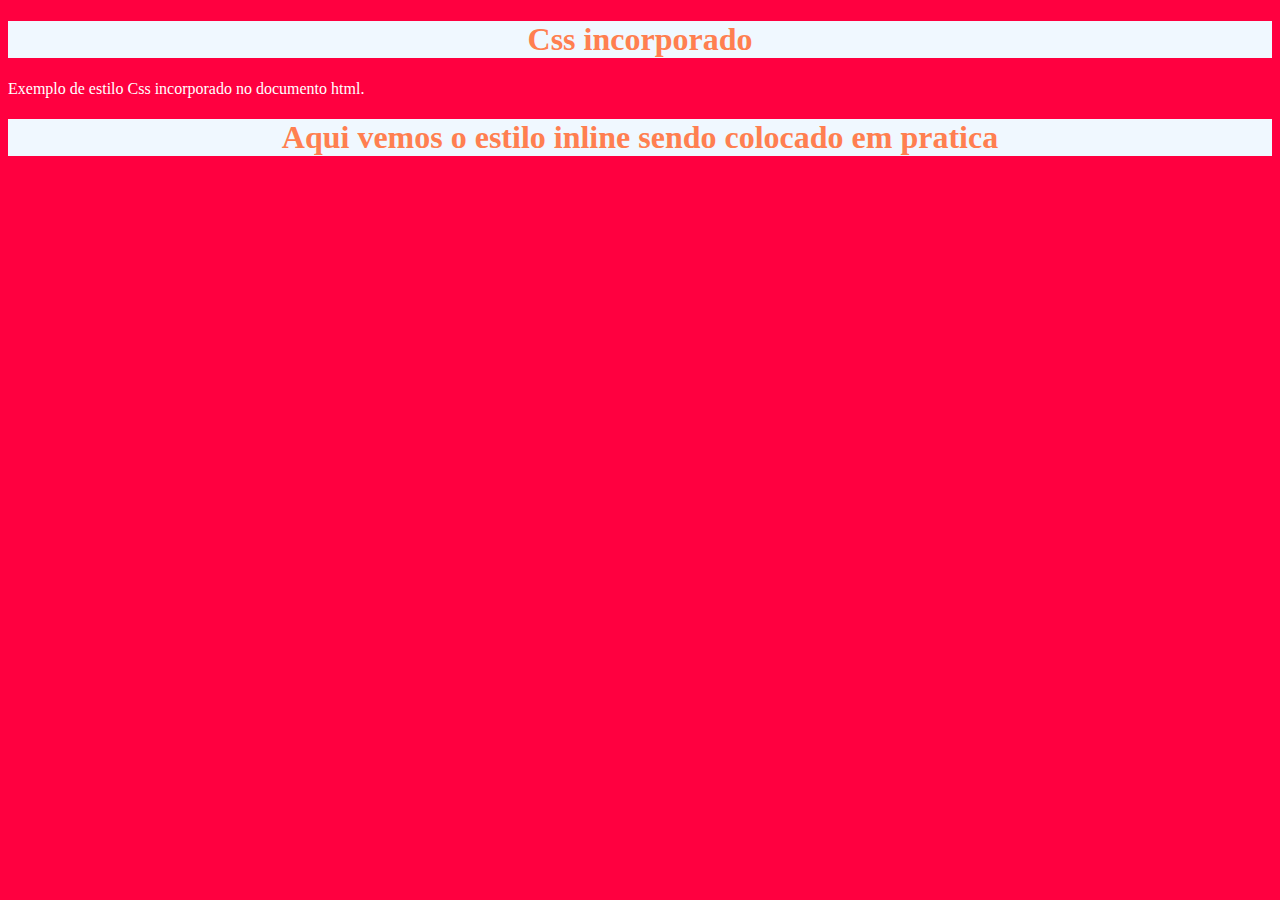
<file: index.html>
<!DOCTYPE html>
<html lang="pt-br">
    <head>
        <meta charset="UTF-8">
        <title> Estilo CSS </title>
        <style>
            body {
                background-color: rgb(255, 0, 64);
                color: white;
            }
            h1 {
                color:coral;
                text-align: center;
                background-color: aliceblue;
            }
        </style>
    </head>
    <body>
        <h1> Css incorporado</h1>
        <p> Exemplo de estilo Css incorporado no documento html. </p>
        <h1>Aqui vemos o estilo inline sendo colocado em pratica</h1>
    </body>
</html>
</file>
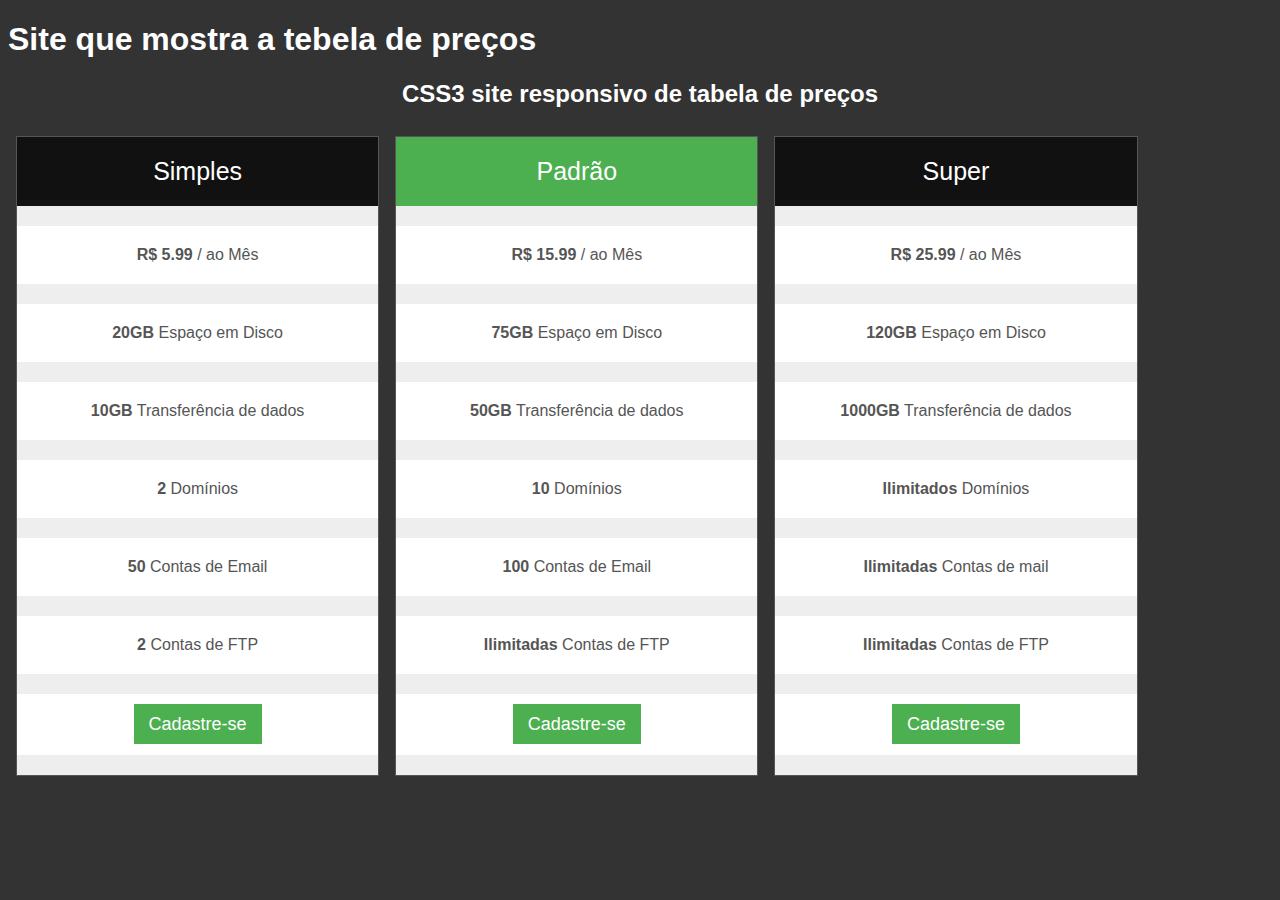
<file: mod10.html>
<!DOCTYPE html>
<html lang="pt-br">
    <head>
        <meta charset="UTF-8">
        <title>Módulo 10</title>
        <link rel="stylesheet" href="mod10.css">
        <style>
            body {
    font-family: "Tahoma", sans-serif;
    background: #333;
    color: #fff;
}
h2 {
    text-align: center;
}
.col {
    float: left;
    width: 30%;
    padding: 8px;
    box-sizing: border-box;
}
.price-box {
    background: #fff;
    color: #555;
    list-style-type: none;
    border: 1px solid #555;
    margin: 0;
    padding: 0;
}
.price-box .header {
    background-color: #111;
    color: white;
    font-size: 25px;
}
.price-box .header.header-green {
    background: #4caf50;
}
.price-box li {
    padding: 20px;
    border-bottom: 20px solid #eee;
    text-align: center;
}
.btn {
    background-color: #4caf50;
    border: none;
    color: #fff;
    padding: 10px 15px;
    text-align: center;
    text-decoration: none;
    font-size: 18px;
}
@media(max-width:768px) {
    .col {
        width: 100%;
    }
}
        </style>
    </head>
    <body>
    <h1>Site que mostra a tebela de preços</h1>
        <h2>CSS3 site responsivo de tabela de preços</h2>
        <div class="col">
            <ul class="price-box">
                <li class="header">Simples</li>
                <li class="emph"><strong>R$ 5.99</strong> / ao Mês</li>
                <li><strong>20GB</strong> Espaço em Disco</li>
                <li><strong>10GB</strong> Transferência de dados</li>
                <li><strong>2</strong> Domínios</li>
                <li><strong>50</strong> Contas de Email</li>
                <li><strong>2</strong> Contas de FTP</li>
                <li><a href="#" class="btn">Cadastre-se</a></li>
            </ul>
        </div>
        <div class="col">
            <ul class="price-box best">
                <li class="header header-green">Padrão</li>
                <li class="emph"><strong>R$ 15.99</strong> / ao Mês</li>
                <li><strong>75GB</strong> Espaço em Disco</li>
                <li><strong>50GB</strong> Transferência de dados</li>
                <li><strong>10</strong> Domínios</li>
                <li><strong>100</strong> Contas de Email</li>
                <li><strong>Ilimitadas</strong> Contas de FTP</li>
                <li><a href="#" class="btn">Cadastre-se</a></li>
            </ul>
        </div>
        <div class="col">
            <ul class="price-box">
                <li class="header">Super</li>
                <li class="emph"><strong>R$ 25.99</strong> / ao Mês</li>
                <li><strong>120GB</strong> Espaço em Disco</li>
                <li><strong>1000GB</strong> Transferência de dados</li>
                <li><strong>Ilimitados</strong> Domínios</li>
                <li><strong>Ilimitadas</strong> Contas de mail</li>
                <li><strong>Ilimitadas</strong> Contas de FTP</li>
                <li><a href="#" class="btn">Cadastre-se</a></li>
            </ul>
        </div>
    </body>
</html>
</file>
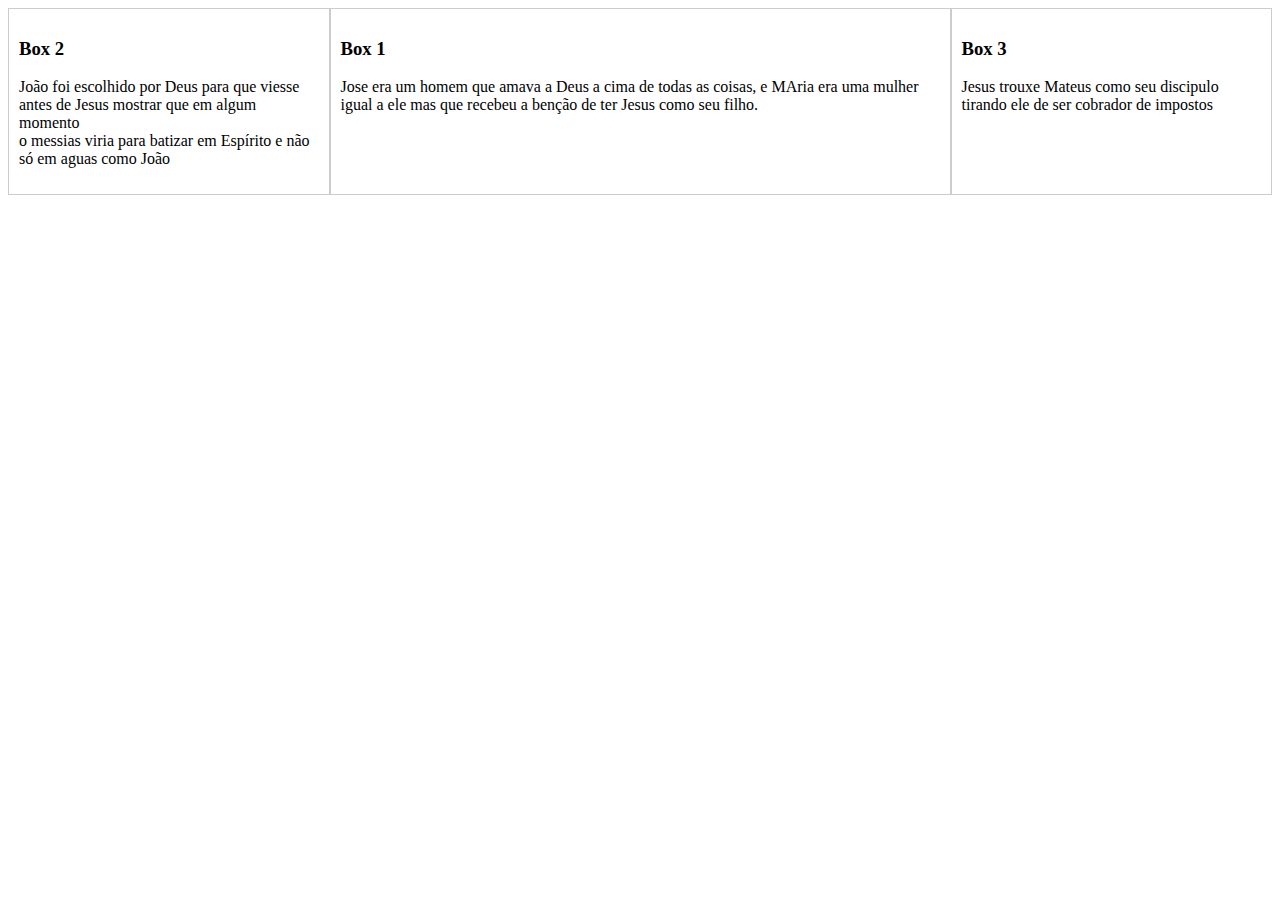
<file: mod11.html>
<!DOCTYPE html>
<html lang="pt-br">
    <head>
        <meta charset="UTF-8">
        <link rel="stylesheet" href="mod11.css">
        <title>Flexbox</title>
    </head>
    <body>
        <section class="container">
            <div class="item-box-1">
                <h3>Box 1</h3>
                <p>Jose era um homem que amava a Deus a cima de todas as coisas, e MAria era uma mulher <br /> igual a ele mas que recebeu a benção de ter Jesus como seu filho.</p>
            </div>
            <div class="item-box-2">
                <h3>Box 2</h3>
                <p>João foi escolhido por Deus para que viesse antes de Jesus mostrar que em algum momento <br /> o messias viria para batizar em Espírito e não só em aguas como João</p>
            </div>
            <div class="item-box-3">
                <h3>Box 3</h3>
                <p>Jesus trouxe Mateus como seu discipulo tirando ele de ser cobrador de impostos</p>
            </div>
        </section>
    </body>
</html>
</file>
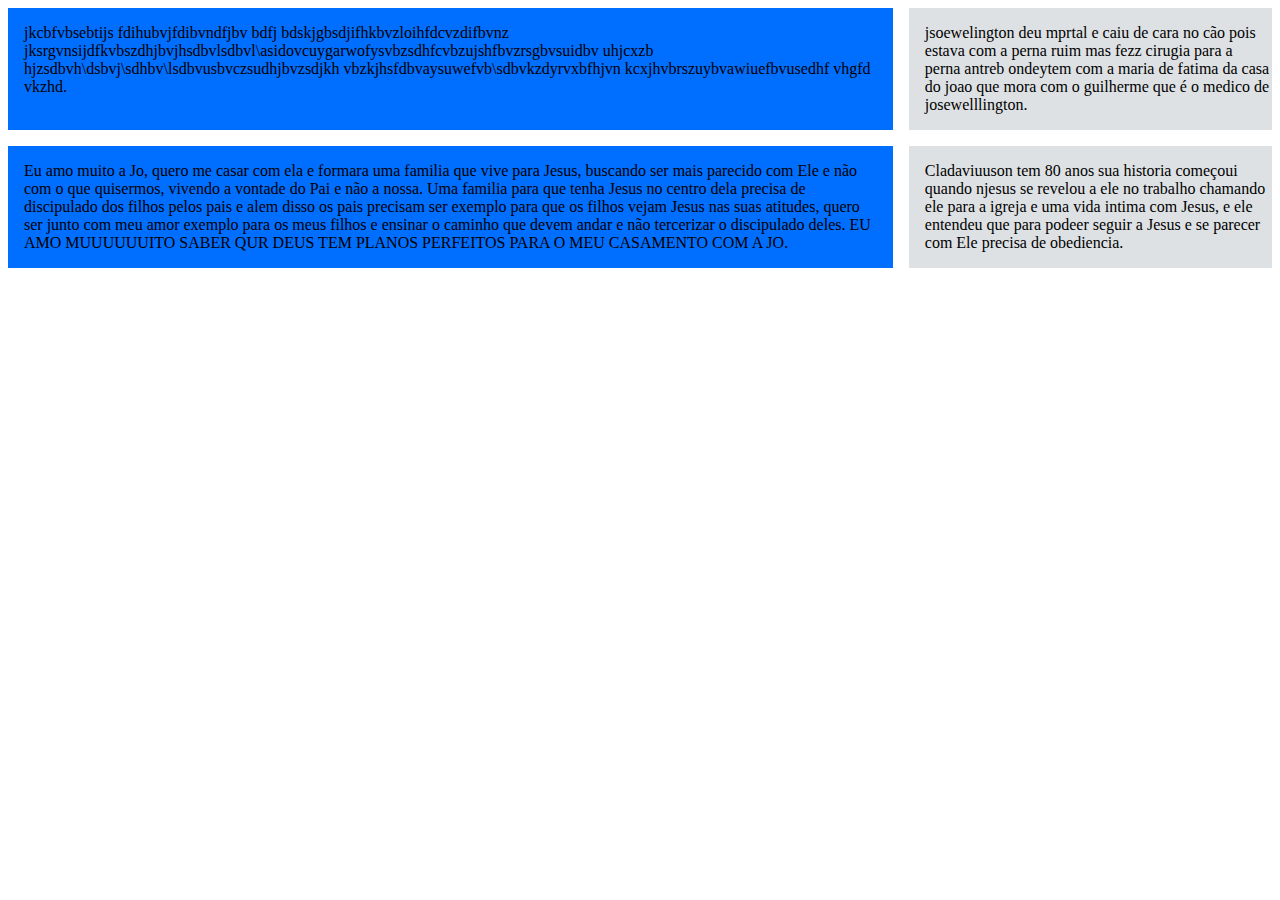
<file: mod12.html>
<!DOCTYPE html>
<html lang="pt-br">
    <head>
        <meta charset="UTF-8">
        <title>CSS GRID</title>
        <link rel="stylesheet" href="mod12.css">
    </head>
    <body>
        <section class="wrapper">
            <article>
                jkcbfvbsebtijs fdihubvjfdibvndfjbv bdfj bdskjgbsdjifhkbvzloihfdcvzdifbvnz jksrgvnsijdfkvbszdhjbvjhsdbvlsdbvl\asidovcuygarwofysvbzsdhfcvbzujshfbvzrsgbvsuidbv uhjcxzb hjzsdbvh\dsbvj\sdhbv\lsdbvusbvczsudhjbvzsdjkh vbzkjhsfdbvaysuwefvb\sdbvkzdyrvxbfhjvn kcxjhvbrszuybvawiuefbvusedhf vhgfd vkzhd.
            </article>
            <article>
                jsoewelington deu mprtal e caiu de cara no cão pois estava com a perna ruim mas fezz cirugia para a perna antreb ondeytem com a maria de fatima da casa do joao que mora com o guilherme que é o medico de josewelllington.
            </article>
            <article>
                Eu amo muito a Jo, quero me casar com ela e formara uma familia que vive para Jesus, buscando ser mais parecido com Ele e não com o que quisermos, vivendo a vontade do Pai e não a nossa. Uma familia para que tenha Jesus no centro dela precisa de discipulado dos filhos pelos pais e alem disso os pais precisam ser exemplo para que os filhos vejam Jesus nas suas atitudes, quero ser junto com meu amor exemplo para os meus filhos e ensinar o caminho que devem andar e não tercerizar o discipulado deles. EU AMO MUUUUUUITO SABER QUR DEUS TEM PLANOS PERFEITOS PARA O MEU CASAMENTO COM A JO.
            </article>
            <article>
                Cladaviuuson tem 80 anos sua historia começoui quando njesus se revelou a ele no trabalho chamando ele para a igreja e uma vida intima com Jesus, e ele entendeu que para podeer seguir a Jesus e se parecer com Ele precisa de obediencia.
            </article>
        </section>
    </body>
</html>
</file>
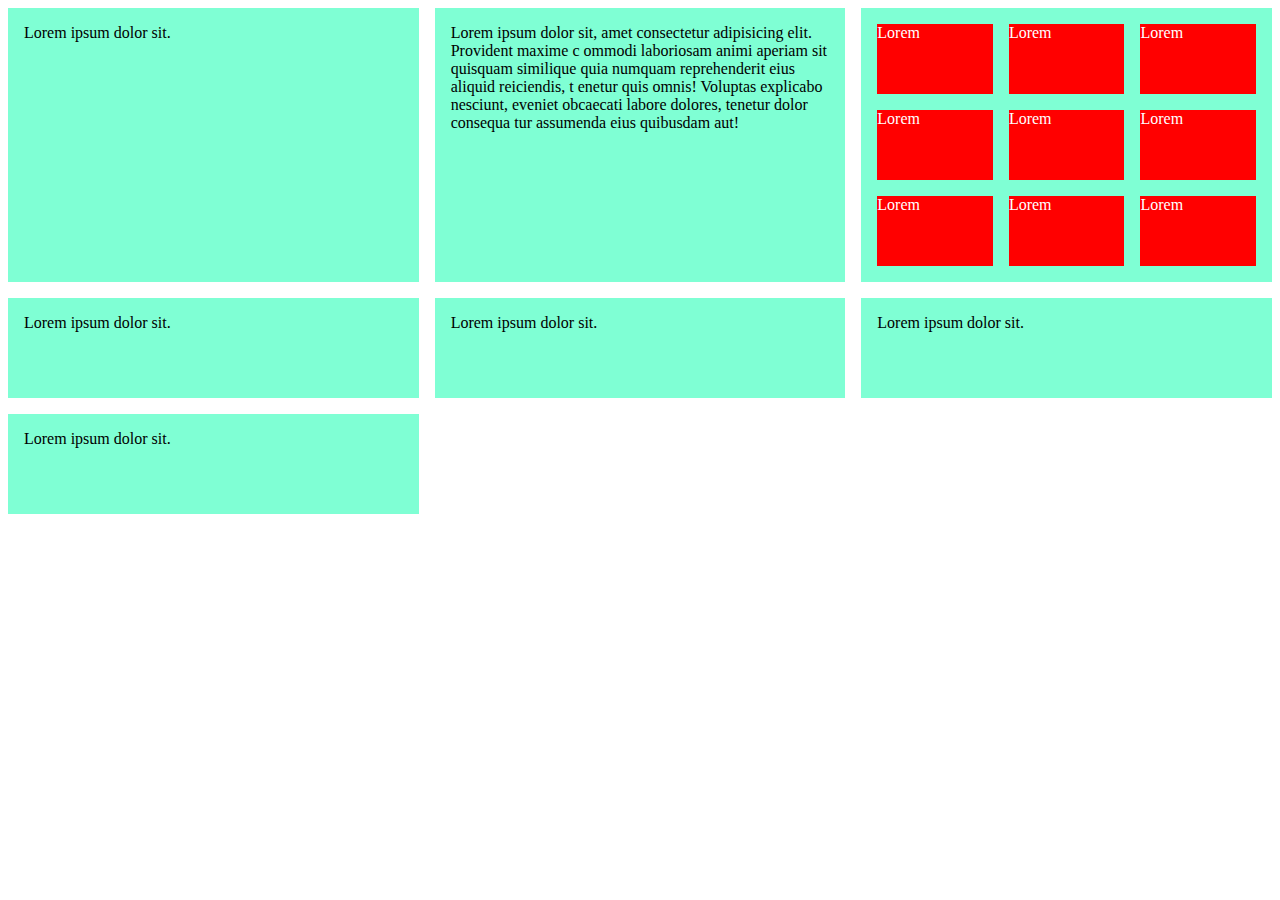
<file: mod12pt.2.html>
<!DOCTYPE html>
<html lang="pt-br">
    <head>
        <meta charset="UTF-8">
        <title>CSS grid 2</title>
        <link rel="stylesheet" href="mod12pt.2.css">
    </head>
    <body>
        <section class="wrapper">
            <div>
                Lorem ipsum dolor sit.
                </div>
                <div>
                Lorem ipsum dolor sit, amet consectetur adipisicing elit. Provident maxime c
               ommodi laboriosam animi aperiam
                sit quisquam similique quia numquam reprehenderit eius aliquid reiciendis, t
               enetur quis omnis! Voluptas
                explicabo nesciunt, eveniet obcaecati labore dolores, tenetur dolor consequa
               tur assumenda eius quibusdam
                aut!
                </div>
                <div class="nested">
                <div>Lorem</div>
                <div>Lorem</div>
                <div>Lorem</div>
                <div>Lorem</div>
                <div>Lorem</div>
                <div>Lorem</div>
                <div>Lorem</div>
                <div>Lorem</div>
                <div>Lorem</div>
                </div>
                <div>
                Lorem ipsum dolor sit.
                </div>
                <div>
                Lorem ipsum dolor sit.
                </div>
                <div>
                Lorem ipsum dolor sit.
                </div>
                <div>
                Lorem ipsum dolor sit.
                </div>
        </section>
    </body>
</html>
</file>
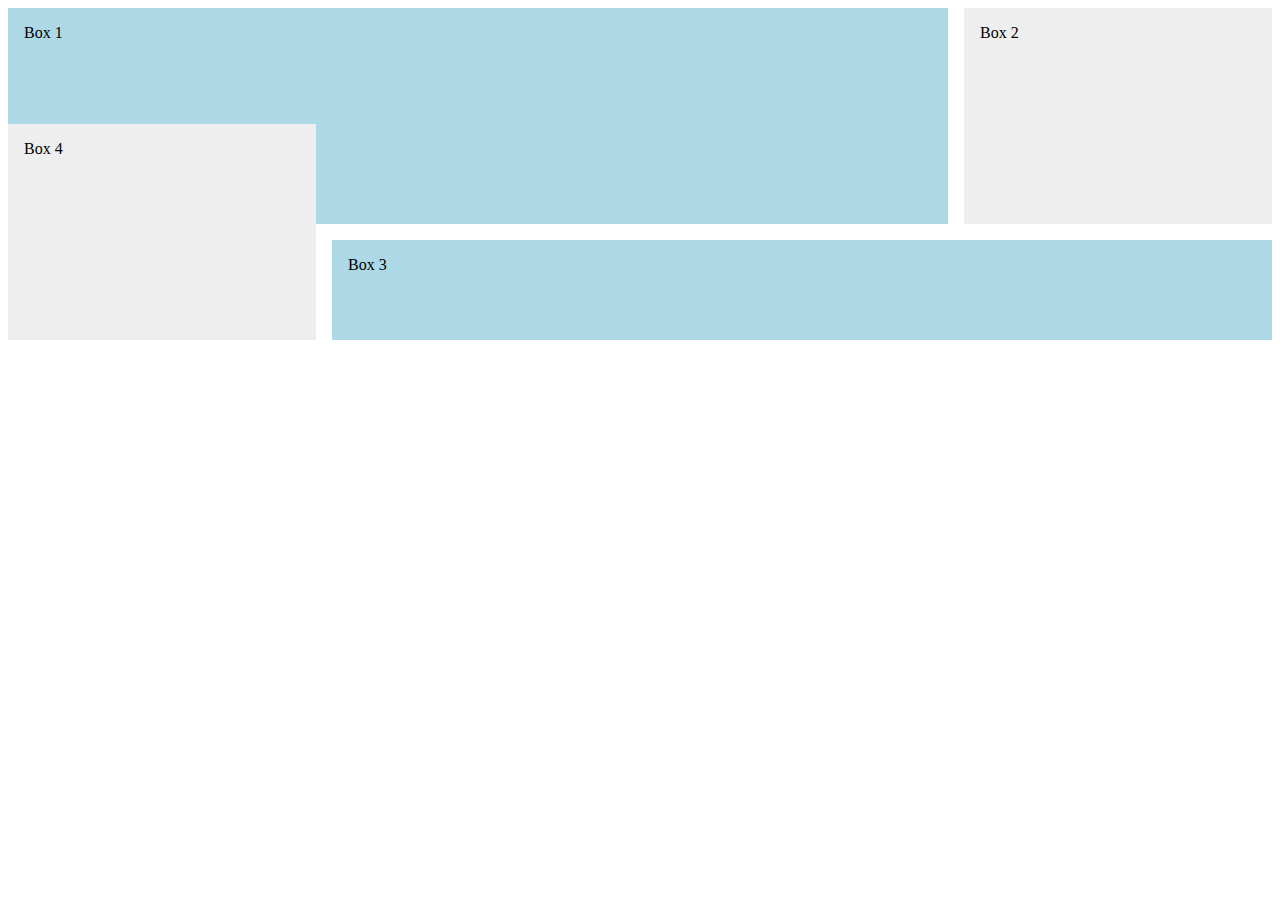
<file: mod12pt.3.html>
<!DOCTYPE html>
<html lang="pt-br">
    <head>
        <meta charset="Utf-8">
        <title>CSS GRID 3</title>
        <link rel="stylesheet" href="mod12pt.3.css">
    </head>
    <body>
        <section class="wrapper">
            <div class="box box1">Box 1</div>
            <div class="box box2">Box 2</div>
            <div class="box box3">Box 3</div>
            <div class="box box4">Box 4</div>
        </section>
    </body>
</html>
</file>
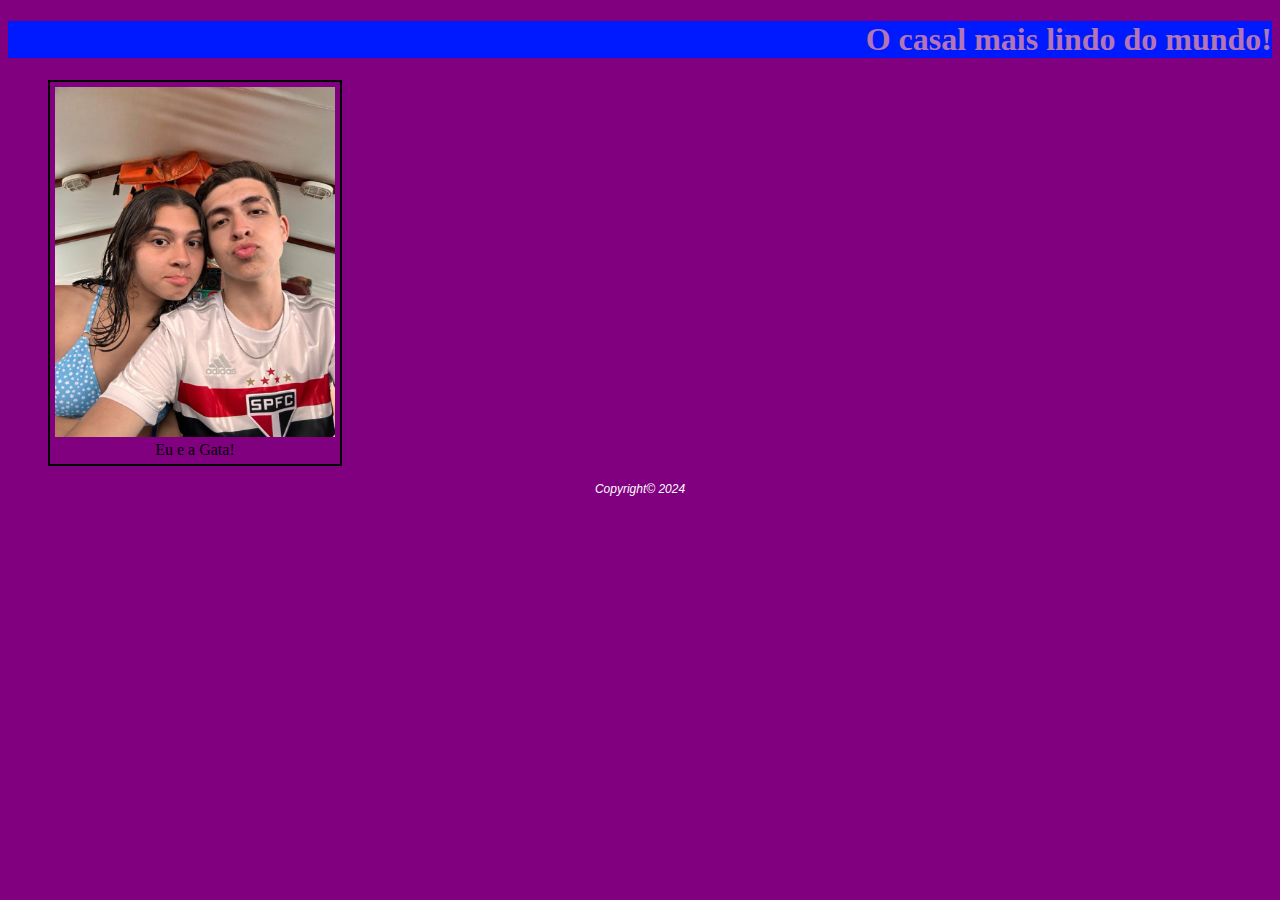
<file: mod5.html>
<!DOCTYPE html>
<html lang="pt-br">
    <head>
        <meta charset="UTF-8">
        <title>Mod 5</title>
        <link rel="stylesheet" href="mod5.css">
    </head>
    <body>
        <header>
             <h1>O casal mais lindo do mundo!</h1>
        </header>
            <article>
                <figure>
                    <img src="Math e Jor.jpeg" alt="Eu e a gata">
                    <figcaption>Eu e a Gata!</figcaption>
                </figure>
            </article>
        <footer>
            <p>Copyright&copy 2024</p>
        </footer>
    </body>
</html>
</file>
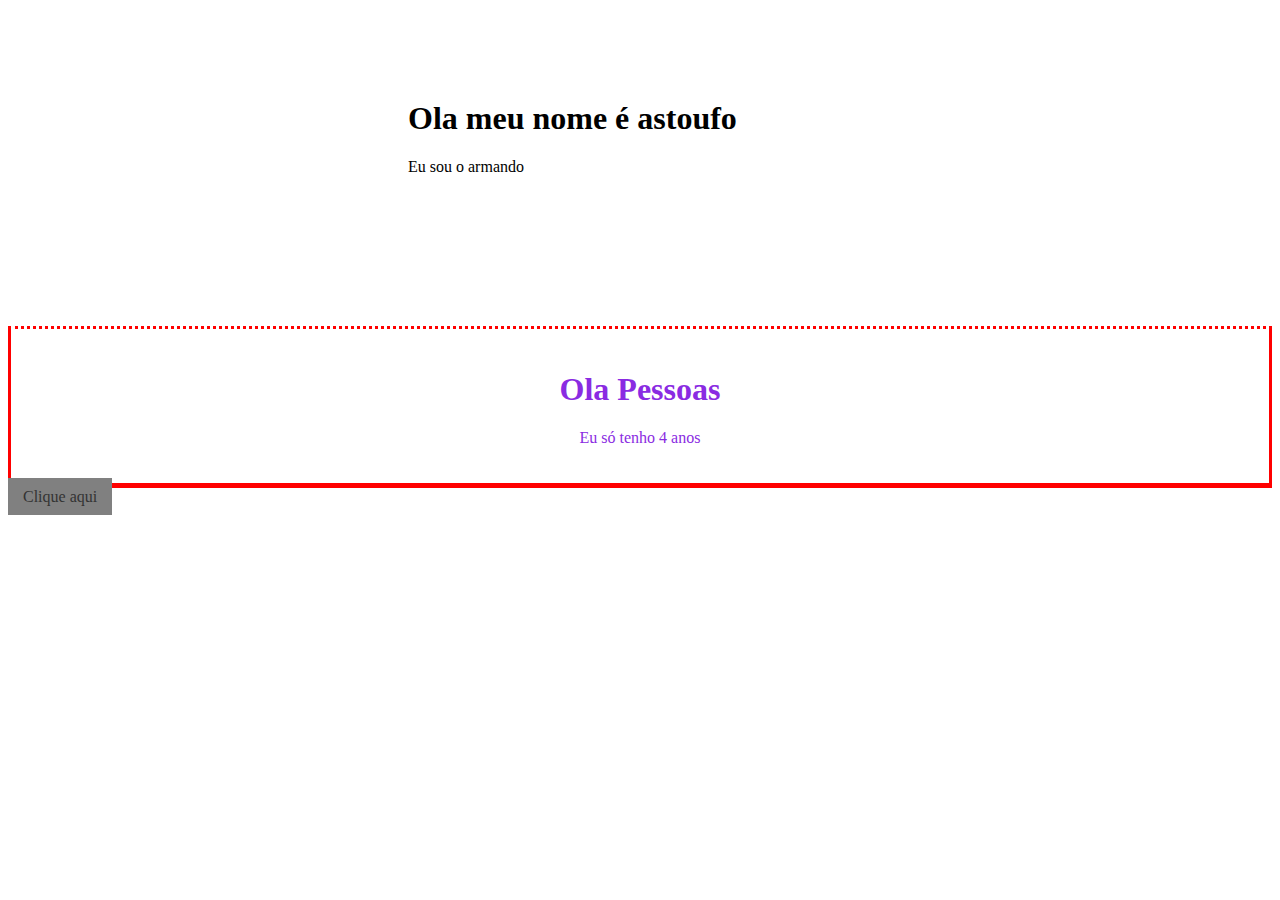
<file: mod6.html>
<!DOCTYPE html>
<html lang="pt-br">
    <head>
        <meta cahrset="UTF-8">
        <title>Margin vs Padding</title>
        <link rel="stylesheet" href="mod6.css">
    </head>
    <body>
        <section class="margin">
            <article>
                <h1>Ola meu nome é astoufo</h1>
                <p>Eu sou o armando</p>
            </article>
        </section>
        <section class="padding">
            <article>
                <h1>Ola Pessoas</h1>
                <p>Eu só tenho 4 anos</p>
            </article>
        </section>
        <a href="#" class="bottom">Clique aqui</a>
    </body>
</html>
</file>
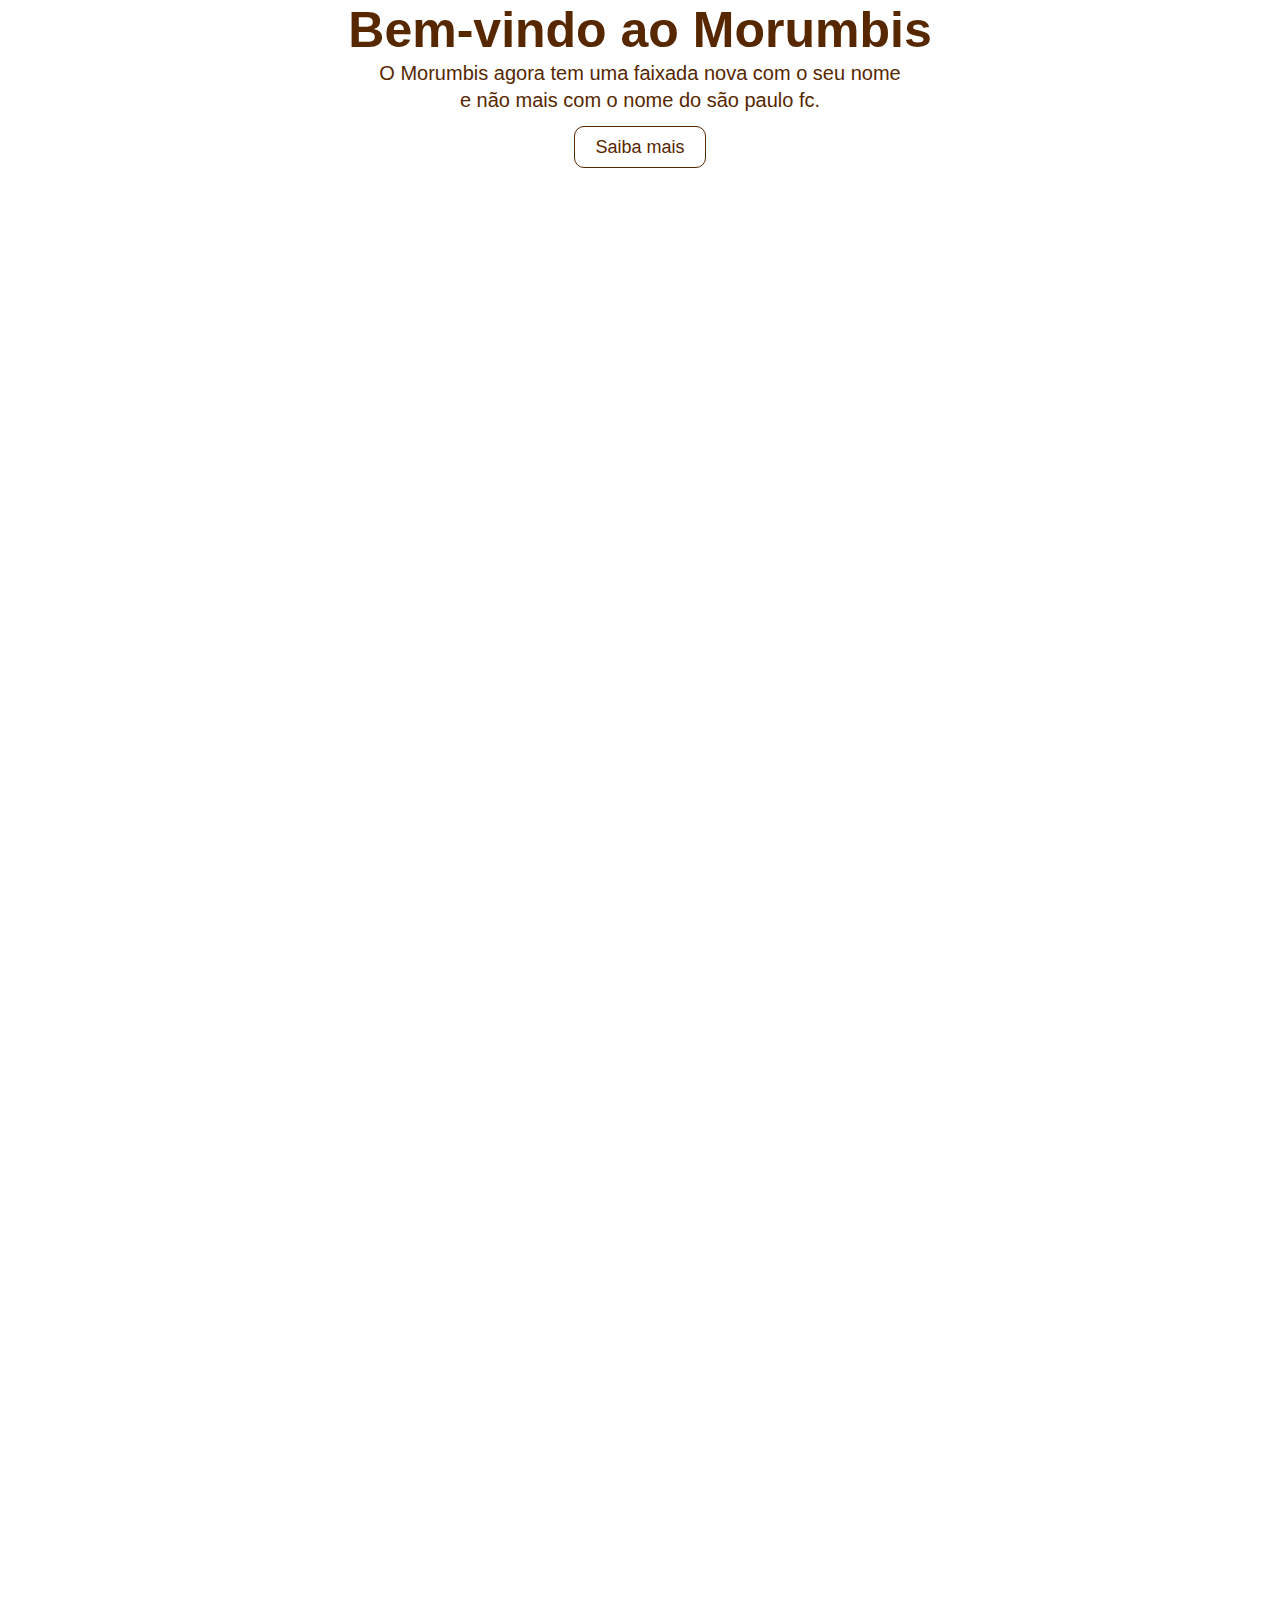
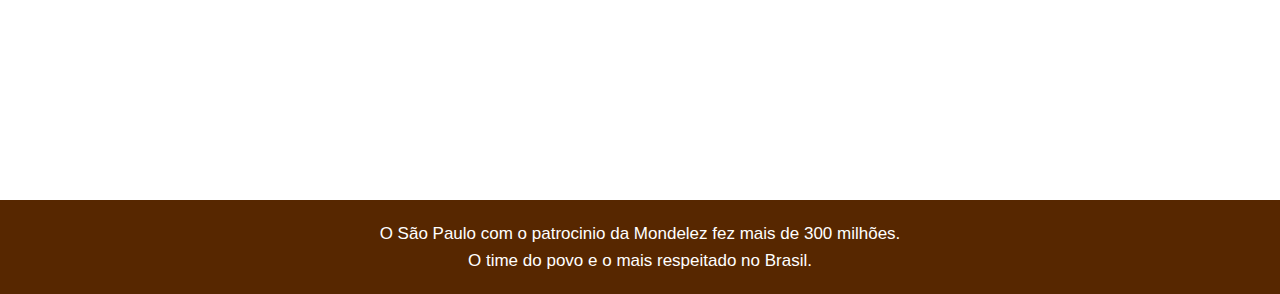
<file: mod7.html>
<!DOCTYPE html>
<html lang="pt-br">
    <head>
        <meta charset="UTF-8">
        <title>Medidas no CSS</title>
        <link rel="stylesheet" href="mod7.css">
    </head>
    <body>
        <header id="showcase">
            <h1>Bem-vindo ao Morumbis</h1>
            <p>O Morumbis agora tem uma faixada nova com o seu nome <br />e não mais com o nome do são paulo fc.</p>
            <a href="#" class="btn">Saiba mais</a>
        </header>
        <section id="section-a">
            <article>
                  <p>O São Paulo com o patrocinio da Mondelez fez mais de 300 milhões.<br /> O time do povo e o mais respeitado no Brasil.</p>
            </article>
        </section>
    </body>
</html>
</file>
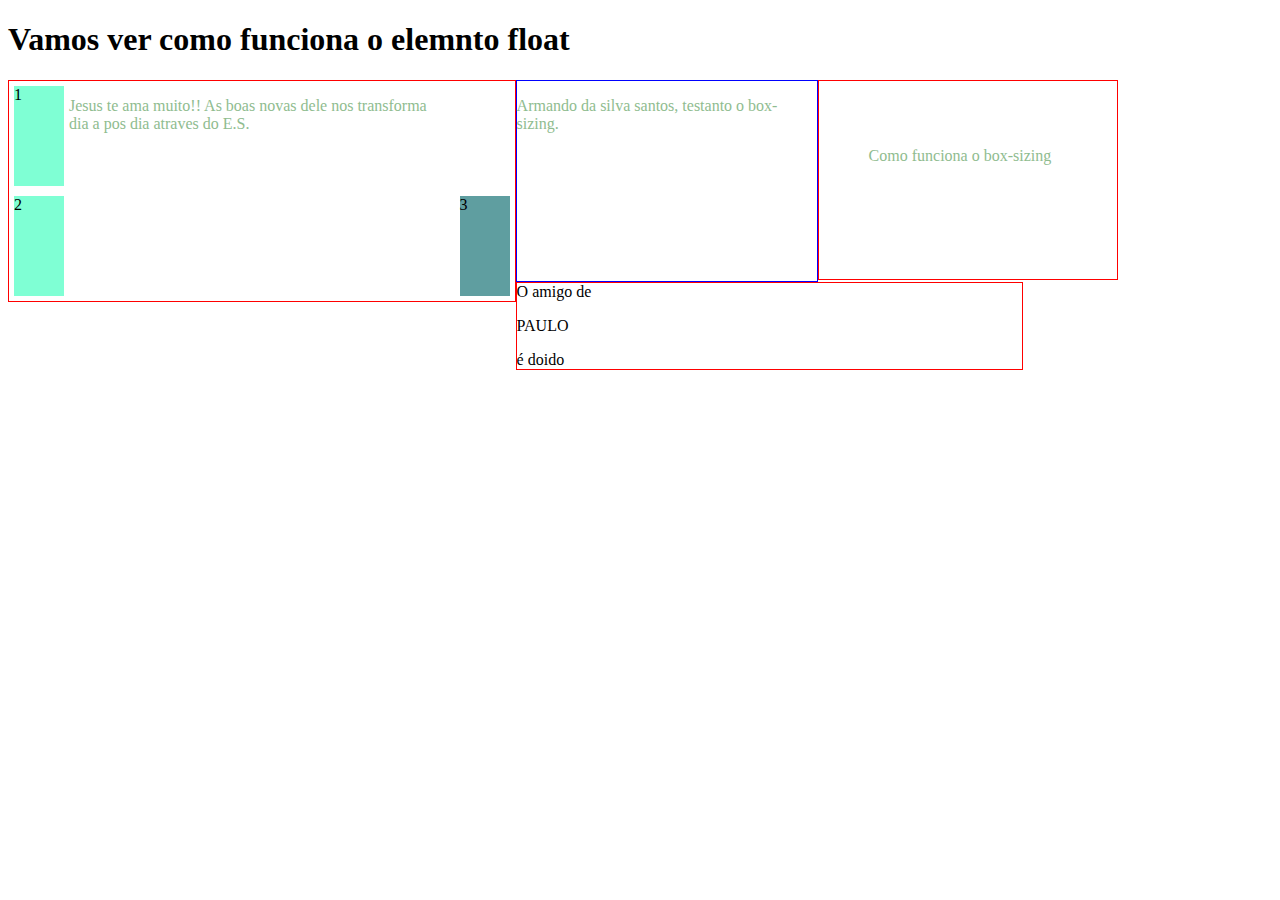
<file: mod8.html>
<!DOCTYPE html>
<html lang="pt-br">
    <head>
        <meta charset="UTF-8">
        <title>Elemento Float e Clear Float</title>
        <link rel="stylesheet" href="mod8.css">
    </head>
    <body>
        <header>
             <h1>Vamos ver como funciona o elemnto float</h1>
        </header>
        <section>
            <article>
                <div class="esquerda">1</div>
                <div class="esquerda">2</div>
                <div class="direita">3</div>
            </article>
            <article>
                <p>Jesus te ama muito!! As boas novas dele nos transforma <br /> dia a pos dia atraves do E.S.</p>
            </article>
        </section>
        <section class="sec1">
           <p>Armando da silva santos, testanto o box-sizing.</p>
        </section>
        <section class="sec2">
            <p>Como funciona o box-sizing</p>
        </section>
        <section>
            O amigo de <p class="inline">PAULO</p> é doido
        </section>
    </body>
</html>
</file>
<file: mod10.css>
@charset "utf-8";
body {
    font-family: "Tahoma", sans-serif;
    background: #333;
    color: #fff;
}
h2 {
    text-align: center;
}
.col {
    float: left;
    width: 30%;
    padding: 8px;
    box-sizing: border-box;
}
.price-box {
    background: #fff;
    color: #555;
    list-style-type: none;
    border: 1px solid #555;
    margin: 0;
    padding: 0;
}
.price-box .header {
    background-color: #111;
    color: white;
    font-size: 25px;
}
.price-box .header.header-green {
    background: #4caf50;
}
.price-box li {
    padding: 20px;
    border-bottom: 20px solid #eee;
    text-align: center;
}
.btn {
    background-color: #4caf50;
    border: none;
    color: #fff;
    padding: 10px 15px;
    text-align: center;
    text-decoration: none;
    font-size: 18px;
}
@media(max-width:768px) {
    .col {
        width: 100%;
    }
}
</file>
<file: mod11.css>
@charset "UTF-8";
.container {
    display: flex;
}
.container div {
    border: 1px #ccc solid;
    padding: 10px
}
.item-box-1 {
    flex: 2;
    order: 2;
}
.item-box-2 {
    flex: 1;
    order: 1;
}
.item-box-3 {
    flex: 1;
    order: 3;
}
</file>
<file: mod12.css>
@charset "utf-8" ;
.wrapper {
    display: grid;
    grid-template-columns: 70% 30%;
    grid-gap: 1em;
    overflow-x: hidden;
}
.wrapper>article {
    padding: 1em;
    background: rgb(222, 225, 228);
}
.wrapper>article:nth-child(odd) {
    background: rgb(0, 110, 255);
}
</file>
<file: mod12pt.2.css>
@charset "UTF-8";
.wrapper {
    display: grid;
    grid-template-columns: repeat(3, 1fr);
    grid-gap: 1em;
    grid-auto-rows: minmax(100px, auto);
}
.wrapper>div {
    background-color: aquamarine;
    padding: 1em;
}
.nested {
    display: grid;
    grid-template-columns: repeat(3, 1fr);
    grid-auto-rows: 70px;
    grid-gap: 1em;
}
.nested>div {
    background: red ;
    color:#fff;
    
}
</file>
<file: mod12pt.3.css>
@charset "utf-8" ;
.wrapper {
    display: grid;
    grid-template-columns: 1fr 2fr 1fr;
    grid-auto-rows: minmax(100px, auto);
    grid-gap: 1em;
    justify-items:stretch ;
    align-items: stretch;
}
.wrapper>div {
    background: #eee;
    padding: 1em;
}
.wrapper>div:nth-child(odd) {
    background: lightblue;
}
.box1 {
    grid-column: 1 / 3;
    grid-row: 1/3;
}
.box2 {
    grid-column: 3;
    grid-row: 1 / 3;
}
.box3 {
    grid-column: 2 / 4;
    grid-row: 3;
}
.box4 {
    grid-column: 1;
    grid-row: 2 / 4;
}
</file>
<file: mod5.css>
@charset "utf-8";
p {
    color: white;
    font-style:italic;
    font-weight: 100;
    text-align: center;
}
h1 {
    color:rgb(179, 117, 179);
    background-color: rgb(0, 26, 255);
    font-weight: bold;
    text-align: right;
}
body {
    background-color: purple;
    background-image: url('');
}
img {
    alt: "c:/Users/Mateus/Downloads/Math e Jor.jpeg";
    height: 350px;
    width: 280px;

}
figure {
    width: 280px;
    padding: 5px;
    border: 2px solid black;
}
figcaption{
    font-family: Papyrus, fantasy;
    text-align: center;
}
footer{
    color: whitesmoke;
    font-family: 'Gill Sans', 'Gill Sans MT', Calibri, 'Trebuchet MS', sans-serif;
    text-align: justify;
    font-size: .75em;
}
</file>
<file: mod6.css>
@charset "UTF-8";
.margin {
    /*margin: top right bottom left*/
    margin: 100px 200px 150px 400px;
}
.padding {
    /*padding: top rught bottom left*/
 color: blueviolet;
 border-right: 5px red solid;
 border-left: 5px red solid;
 border-top: 5px red solid;
 border-bottom: 5px red solid;
 border-width: 3px;
 border-bottom-width: 5px;
 border-top-style: dotted;
 padding: 20px;
 text-align: center;
}
a {
    color:black;
    text-decoration: none;
}
.bottom {
    padding: 10px 15px;
    background-color: gray;
    border: none;
    color: #333;
}
</file>
<file: mod7.css>
@charset "utf-8";
* {
    margin: 0;
    padding: 0
}
body {
    margin: 0;
    font-family: Arial, Helvetica, sans-serif;
    font-size: 17px;
    color: #572700;
    line-height: 1.6em;
}
#showcase {
    background-image: url('https://s2-ge.glbimg.com/K8tiN2nuuPkCyh2mA1Nc4gQoXKY=/0x0:960x941/1000x0/smart/filters:strip_icc()/i.s3.glbimg.com/v1/AUTH_bc8228b6673f488aa253bbcb03c80ec5/internal_photos/bs/2024/N/U/iQWoXmSg6AxgltTYkfCQ/whatsapp-image-2024-02-08-at-16.01.44.jpeg');
    background-size: cover;
    background-position: center;
    height: 200vh;
    text-align: center;
    padding: 0 20px;
}
#showcase h1{
    font-size: 50px;
    line-height: 1.2em;
}
#showcase p{
    font-size: 20px;
    margin-bottom: 20px
}
#showcase .btn{
    font-size: 18px;
    text-decoration: none;
    color: #572700;
    border: #572700 1px solid;
    padding: 10px 20px;
    border-radius: 10px;
    margin-top: 20px;
}
#section-a{
    padding: 20px;
    background-color: #572700;
    color: #fff;
    text-align: center;
}
</file>
<file: mod8.css>
@charset "UTF-8";
section{
    border: 1px solid red;
    width: 40%;
    float: left;
}
p {
    color: darkseagreen;
}
div {
    margin: 5px;
    width: 50px;
    height: 100px;
}
.esquerda {
    float:left;
    background-color: aquamarine;
    clear: both
}
.direita {
    float: right;
    background-color: cadetblue;
}
.sec1 {
    width: 300px;
    height: 200px;
    border: 1px solid blue;
}
.sec2 {
    width: 300px;
    height: 200px;
    padding: 50px;
    border: 1px solid red;
    box-sizing: border-box;
}
p.inline {
    color: black;
    display: block;
}
</file>
